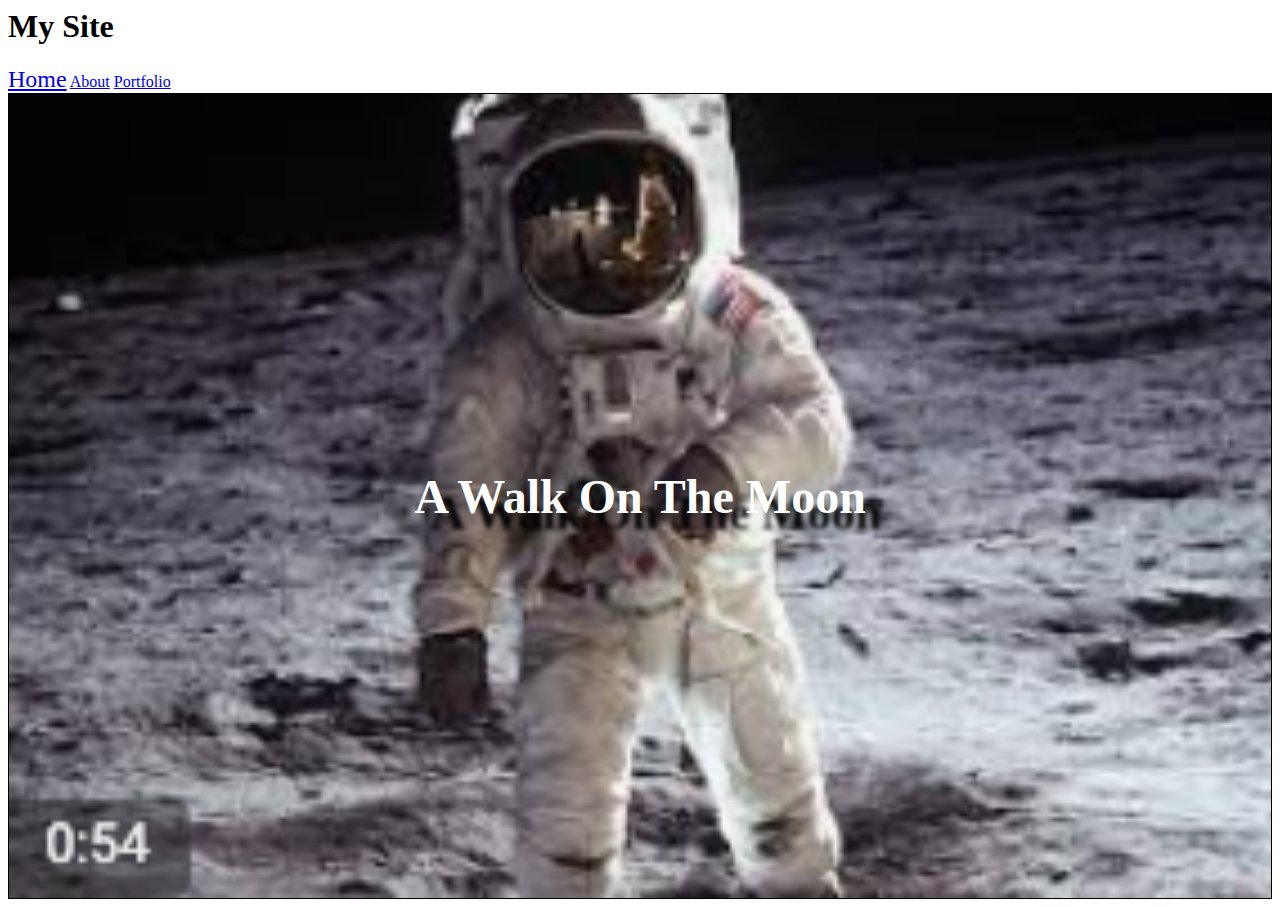
<file: index.html>
<html>
  <head>
    <title>My Site</title>
    <link rel='stylesheet' href='style.css' />
    <script src='javascript.js'></script>
  </head>
  <body>
    <h1>My Site</h1>
    <nav>
      <a href='index.html' class='selected'>Home</a>
      <a href='about.html'>About</a>
      <a href='portfolio.html'>Portfolio</a>
    </nav>
    <section id='splash'>
      A Walk On The Moon
    </section>
  </body>
</html>
</file>
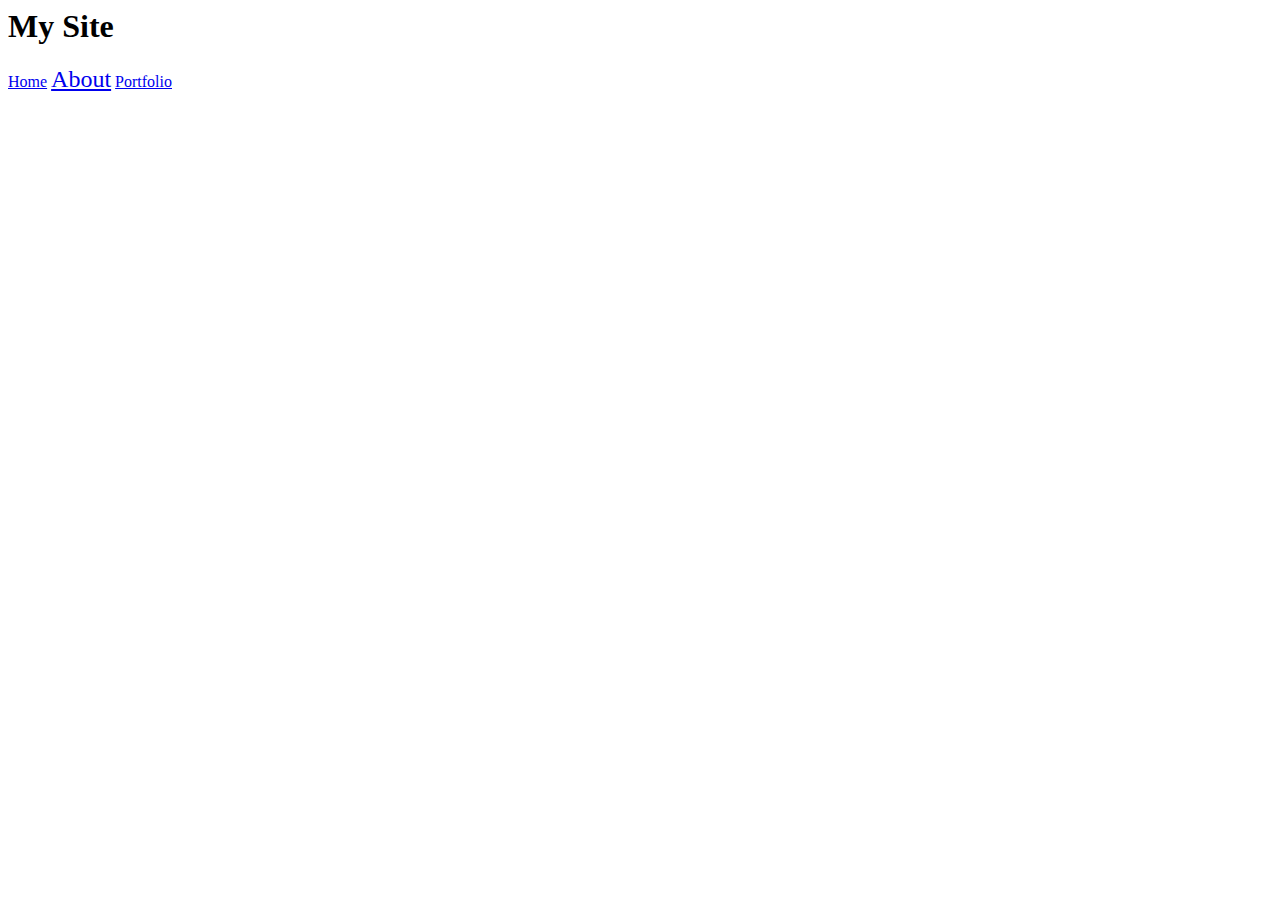
<file: about.html>
<html>
  <head>
    <title>About</title>
    <link rel='stylesheet' href='style.css' />
  </head>
  <body>
    <h1>My Site</h1>
    <nav>
      <a href='index.html'>Home</a>
      <a href='about.html' class='selected'>About</a>
      <a href='portfolio.html'>Portfolio</a>
    </nav>
  </body>
</html>
</file>
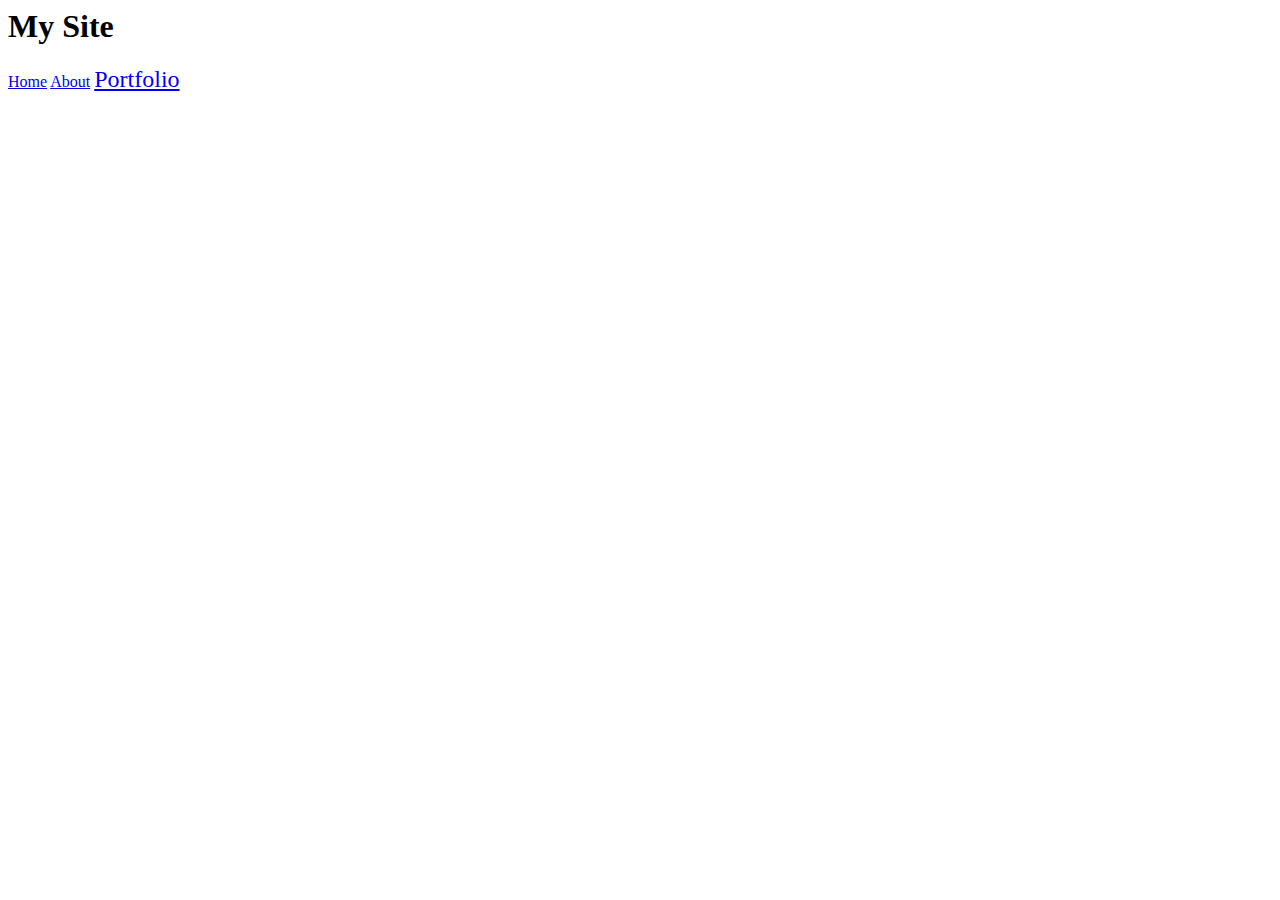
<file: portfolio.html>
<html>
  <head>
    <title>Portfolio</title>
    <link rel='stylesheet' href='style.css' />
  </head>
  <body>
    <h1>My Site</h1>
    <nav>
      <a href='index.html'>Home</a>
      <a href='about.html'>About</a>
      <a href='portfolio.html' class='selected'>Portfolio</a>
    </nav>
  </body>
</html>
</file>
<file: style.css>
body {
  font-family: verdana;
}

nav {
  background-color: white;
  transition: all 1s;
}
nav:hover {
  background-color: dodgerBlue;
  transition: all 1s;
}

nav a.selected {
  font-size: 1.5rem;
}

#splash {
  display: flex;
  justify-content: center;
  align-items: center;
  font-size: 3rem;
  font-weight: bold;
  border: solid 1px black;
  height: calc(100vh - 6rem);
  background-image: url(moon_landing.png);
  background-size: cover;
  background-position: center;
  color: white;
  text-align:center;
  text-shadow: 1rem 1rem 5px black;
}
</file>
